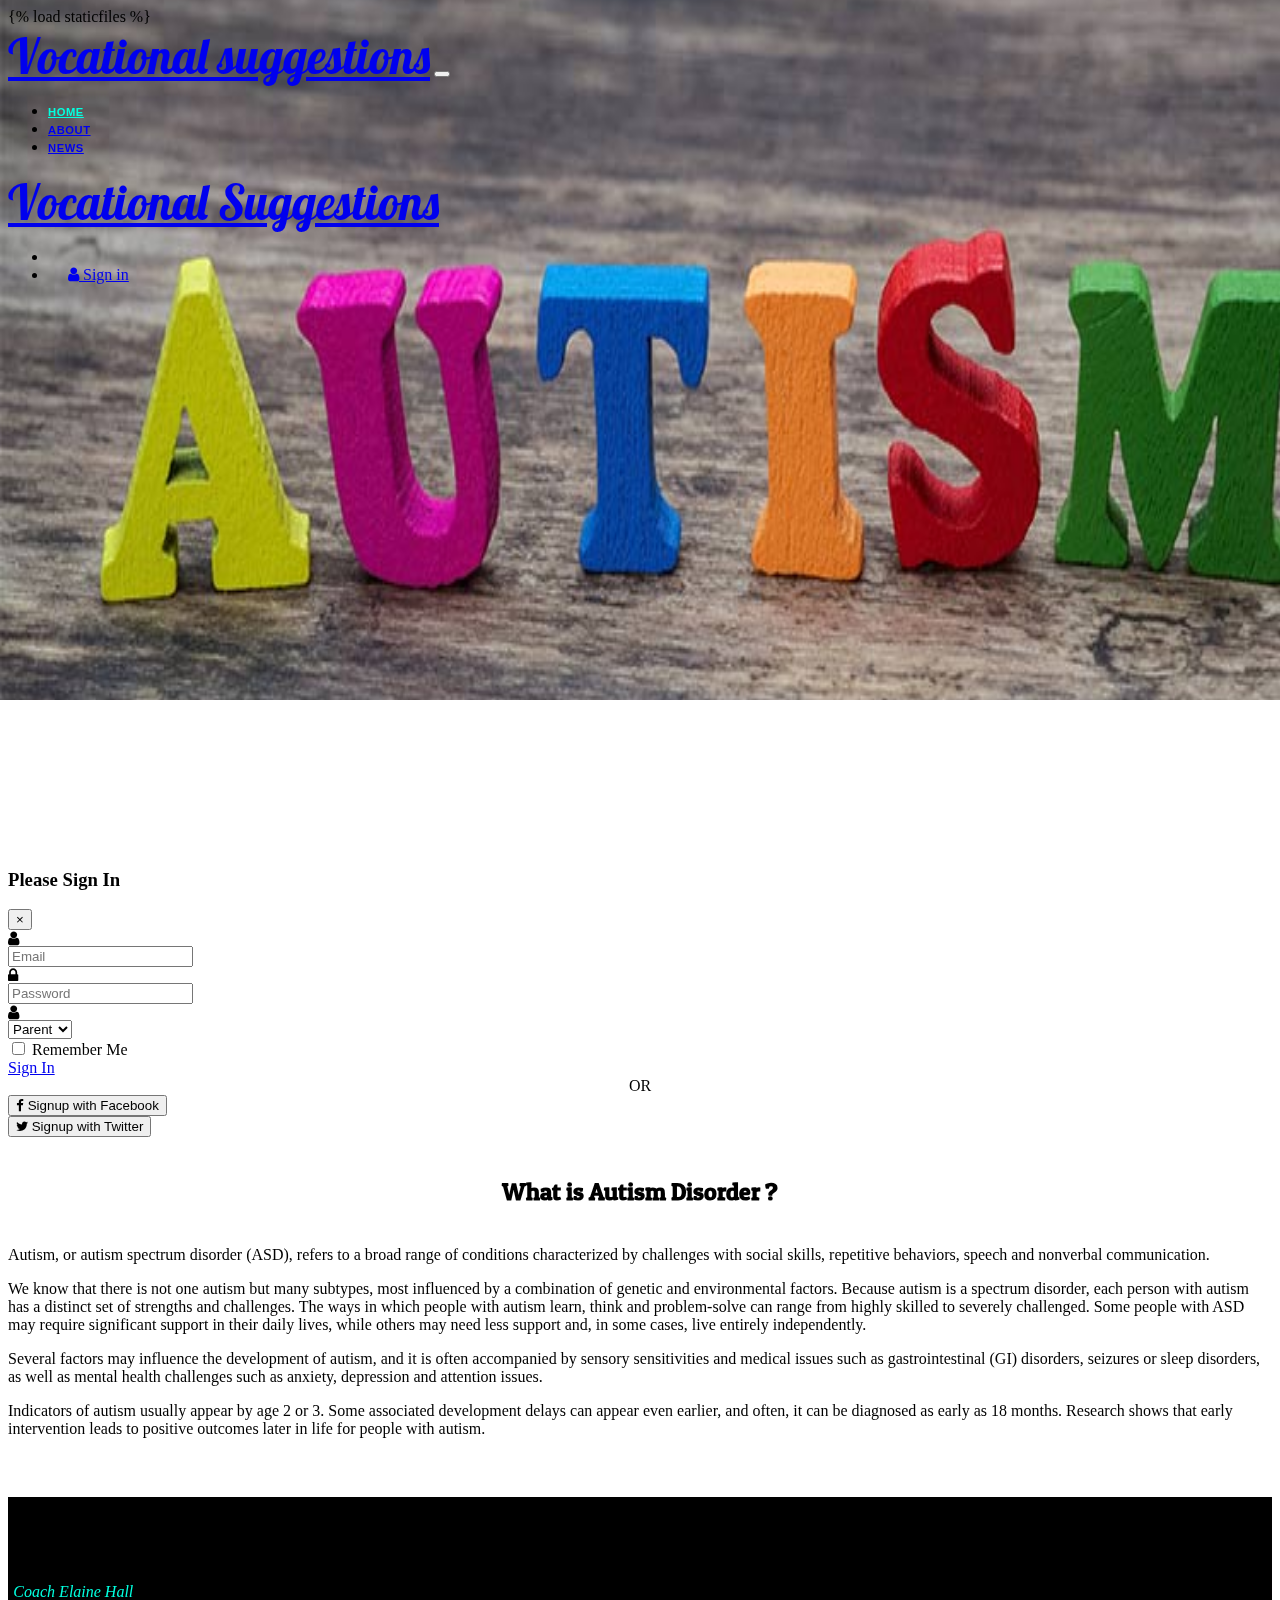
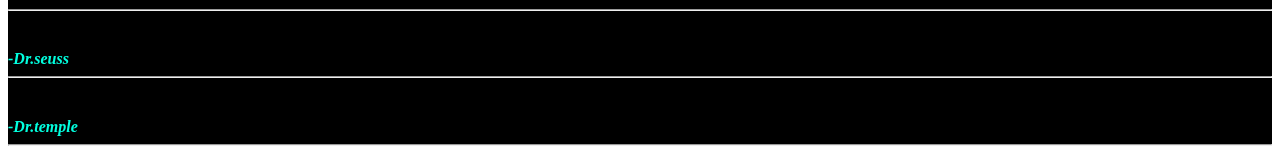
<file: ASD FILES/asd-home.html>
{% load staticfiles %}
<!doctype html>
<html lang="en">
  <head>
    <meta charset="utf-8">
    <meta name="viewport" content="width=device-width, initial-scale=1, shrink-to-fit=no">
    <link rel="stylesheet" href="https://stackpath.bootstrapcdn.com/bootstrap/4.1.3/css/bootstrap.min.css" integrity="sha384-MCw98/SFnGE8fJT3GXwEOngsV7Zt27NXFoaoApmYm81iuXoPkFOJwJ8ERdknLPMO" crossorigin="anonymous">
    <link rel="stylesheet" href="https://maxcdn.bootstrapcdn.com/font-awesome/4.4.0/css/font-awesome.min.css">
    
    <title>DEV CONNECT PROGRAM</title>
  </head>
  <body>
    <script src="asd-js.js"></script>
    <link rel="stylesheet" href="bootstrap.css">
    <link href="https://fonts.googleapis.com/css?family=Lobster" rel="stylesheet">
    <link href="https://fonts.googleapis.com/css?family=Patua+One" rel="stylesheet">
    <div class="parallax-mirror" style="visibility: visible; z-index: -100; position: fixed; top: 0px; left: 0px; overflow: hidden; transform: translate3d(0px, 0px, 0px); height: 700px; width: 1680px;">
    <img class="parallax-slider" src="autismimg.jpg" style="transform: translate3d(0px, 0px, 0px); position: absolute; top: -200px; left: 0px; height: 1300px; width: 1400px; max-width: none;">
    </div>
    
    <nav class="navbar navbar-expand-lg fixed-top bg-white">
    <div class="container" id="scrollnav">

      <!-- Navbar: Brand -->
      <a class="navbar-brand navbar-brand_2 mr-0 d-none font-italic text-white" id="title" href="#">Vocational suggestions</a> 

      <!-- Navbar: Toggler -->
      <button class="navbar-toggler navbar-toggler-right" type="button" data-toggle="collapse" data-target="#navbarSupportedContent" aria-controls="navbarSupportedContent" aria-expanded="false" aria-label="Toggle navigation">
        <span class="navbar-toggler-icon"></span>
      </button>
      
      <!-- Navbar: Collapse -->
      <div class="collapse navbar-collapse" id="navbarSupportedContent">

        <!-- Navbar navigation: Left -->
        <ul class="navbar-nav mr-auto">
          <li class="nav-item active">
            <a class="nav-link text-dark" href="#">Home</a>
          </li>
          <li class="nav-item">
            <a class="nav-link text-dark" href="#autism">About</a>
          </li>
          <li class="nav-item">
            <a class="nav-link text-dark" href="news-asd.html">News</a>
          </li>
        </ul>

        <!-- Brand name -->
        <a class="navbar-brand navbar-brand_2 mr-0 font-italic d-none d-lg-flex text-dark" id="title" href="#">
          Vocational Suggestions
        </a>

        <!-- Navbar navigation: Right -->
        <ul class="navbar-nav ml-auto">
          <li class="nav-item">
            <a class="nav-link text-white" href="#"></a>
          </li>
          <li class="nav-item u-header__nav-item-btn">
                <a class="btn btn-md btn-success text-white" id="signinbtn" data-toggle="modal" href="#signupModal" role="button" data-modal-target="#signupModal" data-overlay-color="#151b26">
                  <span class="fa fa-user mr-1"></span>
                  Sign in
                </a>
              </li>
        </ul>

      </div> <!-- / .navbar-collapse -->

    </div> <!-- / .container -->
  </nav>

  <section class="section section_header" style="padding-bottom: 235px; padding-top: 275px;" data-parallax="scroll" data-image-src="autism-img.jpg">
    <div class="container">
      <div class="row">
        <div class="col">
          
          <!-- Heading -->
          <h1 class="section__heading section_header__heading text-center">
          </h1>

        </div>
      </div> <!-- / .row -->
    </div> <!-- / .container -->
  </section>

  <div class="modal fade" id="signupModal" tabindex="-1" role="dialog" aria-labelledby="exampleModalLabel" aria-hidden="true">
  <div class="modal-dialog" role="document">
    <div class="modal-content">
      <header class="modal-header mb-5">
        <h3 class="modal-title ml-auto mb-0" id="exampleModalLabel">Please Sign In</h3>
        <button type="button" class="close" data-dismiss="modal">
          <span>&times;</span>
        </button>
      </header>
	  <form id="loginform">
      <div class="modal-body">
        <div class="js-form-message mb-3">
            <div class="js-focus-state input-group form">
              <div class="input-group-prepend form__prepend">
                <span class="input-group-text form__text">
                  <span class="fa fa-user form__text-inner"></span>
                </span>
              </div>
              <input type="email" class="form-control form__input" name="email" placeholder="Email" data-msg="Please enter a valid email address." data-error-class="u-has-error" data-success-class="u-has-success" required>
            </div>
          </div>
        <div class="js-form-message mb-3">
            <div class="js-focus-state input-group form">
              <div class="input-group-prepend form__prepend">
                <span class="input-group-text form__text">
                  <span class="fa fa-lock form__text-inner"></span>
                </span>
              </div>
              <input type="password" class="form-control form__input" name="password" placeholder="Password" data-msg="Your password is invalid. Please try again." data-error-class="u-has-error" data-success-class="u-has-success" required>
            </div>
          </div>
		  <div class="js-form-message mb-3">
            <div class="js-focus-state input-group form">
              <div class="input-group-prepend form__prepend">
                <span class="input-group-text form__text">
                  <span class="fa fa-user form__text-inner"></span>
                </span>
              </div>
			  <select id="option" class="dropdown" required>
                 <option value="volvo" selected>Parent</option>
                 <option value="saab">Trainer</option>
              </select>
              </div>
          </div> 
		 
        <div class="row mb-5">
            <div class="col-8">
              <!-- Checkbox -->
              <div class="custom-control custom-checkbox d-flex align-items-center text-muted">
                <input type="checkbox" class="custom-control-input" id="rememberMeCheckbox">
                <label class="custom-control-label" for="rememberMeCheckbox">
                  Remember Me
                </label>
              </div>
              <!-- End Checkbox -->
            </div>
          </div>

          <div class="mb-3">
            <a href="frame.html" class="btn btn-block btn-success" onclick="$('#signupModal').modal('hide')">Sign In</a>
            <!--<button type="submit" class="btn btn-block btn-success">Signin</button>-->
          </div>


          <div class="text-center u-divider-wrapper my-3">
            <span class="u-divider u-divider--xs u-divider--text">OR</span>
          </div>

             <div class="row mx-gutters-2 mb-4">
            <div class="col-sm-6 mb-2 mb-sm-0">
              <button type="button" class="btn btn-md btn-outline-primary btn-block btn-facebook">
                <span class="fa fa-facebook-f ml-2 mr-2"></span>
                Signup with Facebook
              </button>
            </div>
            <div class="col-sm-6">
              <button type="button" class="btn btn-md btn-outline-info btn-block btn-twitter">
                <span class="fa fa-twitter ml-2 mr-2"></span>
                Signup with Twitter
              </button>
            </div>
          </div>

      </div>
	  </form>
    </div>
  </div>
</div>
  
  <section class="section section_info section_info_opposite section_no-padding_bottom bg-white p-5" id="autism" style="margin-top: 40px;">
    <div class="container">
      <div class="row">
        <div class="col">
  
          <!-- Heading -->
          <h2 class="section__heading text-center">
            What is Autism Disorder ?
          </h2>

   <div class="row">
      
      <p>Autism, or autism spectrum disorder (ASD), refers to a broad range of conditions characterized by challenges with social skills, repetitive behaviors, speech and nonverbal communication.</p>
      
    </div>
    <div class="row">
      
      <p>We know that there is not one autism but many subtypes, most influenced by a combination of genetic and environmental factors. Because autism is a spectrum disorder, each person with autism has a distinct set of strengths and challenges. The ways in which people with autism learn, think and problem-solve can range from highly skilled to severely challenged. Some people with ASD may require significant support in their daily lives, while others may need less support and, in some cases, live entirely independently.</p>
      
    </div>
    <div class="row">
       
      <p>Several factors may influence the development of autism, and it is often accompanied by sensory sensitivities and medical issues such as gastrointestinal (GI) disorders, seizures or sleep disorders, as well as mental health challenges such as anxiety, depression and attention issues.</p>
      
    </div>
	
	 <div class="row">
       
		<p>Indicators of autism usually appear by age 2 or 3. Some associated development delays can appear even earlier, and often, it can be diagnosed as early as 18 months. Research shows that early intervention leads to positive outcomes later in life for people with autism.</p>
    </div>
	
<br>
</div>
</div>
</div>
</section>

  <footer class="section section_footer">
    <div class="container">
      <div class="row">
        <div>
<h4 style=" font-style:italic ;font-family:Times New Roman, Times, serif;" class="text-white">“It takes a village to raise a child. It takes a child with autism to raise the consciousness of the village” </h4>-<i style="text-align:right;">Coach Elaine Hall</i>
      <hr>
	  <h4 style=" font-style:italic ;font-family:Times New Roman, Times, serif;" class="text-white">"Why fit in when you are born to standout"
	  <br><i>-Dr.seuss</i>
		<hr>	
	  <h4 style=" font-style:italic ;font-family:Times New Roman, Times, serif;" class="text-white">"I am different, NOt less"
	  <br><i>-Dr.temple </i>
		<hr>																									
</div>
      </div> <!-- / .row -->
    </div> <!-- / .container -->
  </footer>
    
    <script src="https://code.jquery.com/jquery-3.3.1.slim.min.js" integrity="sha384-q8i/X+965DzO0rT7abK41JStQIAqVgRVzpbzo5smXKp4YfRvH+8abtTE1Pi6jizo" crossorigin="anonymous"></script>
    <script src="https://cdnjs.cloudflare.com/ajax/libs/popper.js/1.14.3/umd/popper.min.js" integrity="sha384-ZMP7rVo3mIykV+2+9J3UJ46jBk0WLaUAdn689aCwoqbBJiSnjAK/l8WvCWPIPm49" crossorigin="anonymous"></script>
    <script src="https://stackpath.bootstrapcdn.com/bootstrap/4.1.3/js/bootstrap.min.js" integrity="sha384-ChfqqxuZUCnJSK3+MXmPNIyE6ZbWh2IMqE241rYiqJxyMiZ6OW/JmZQ5stwEULTy" crossorigin="anonymous"></script>
    
 </body>
</html>
</file>
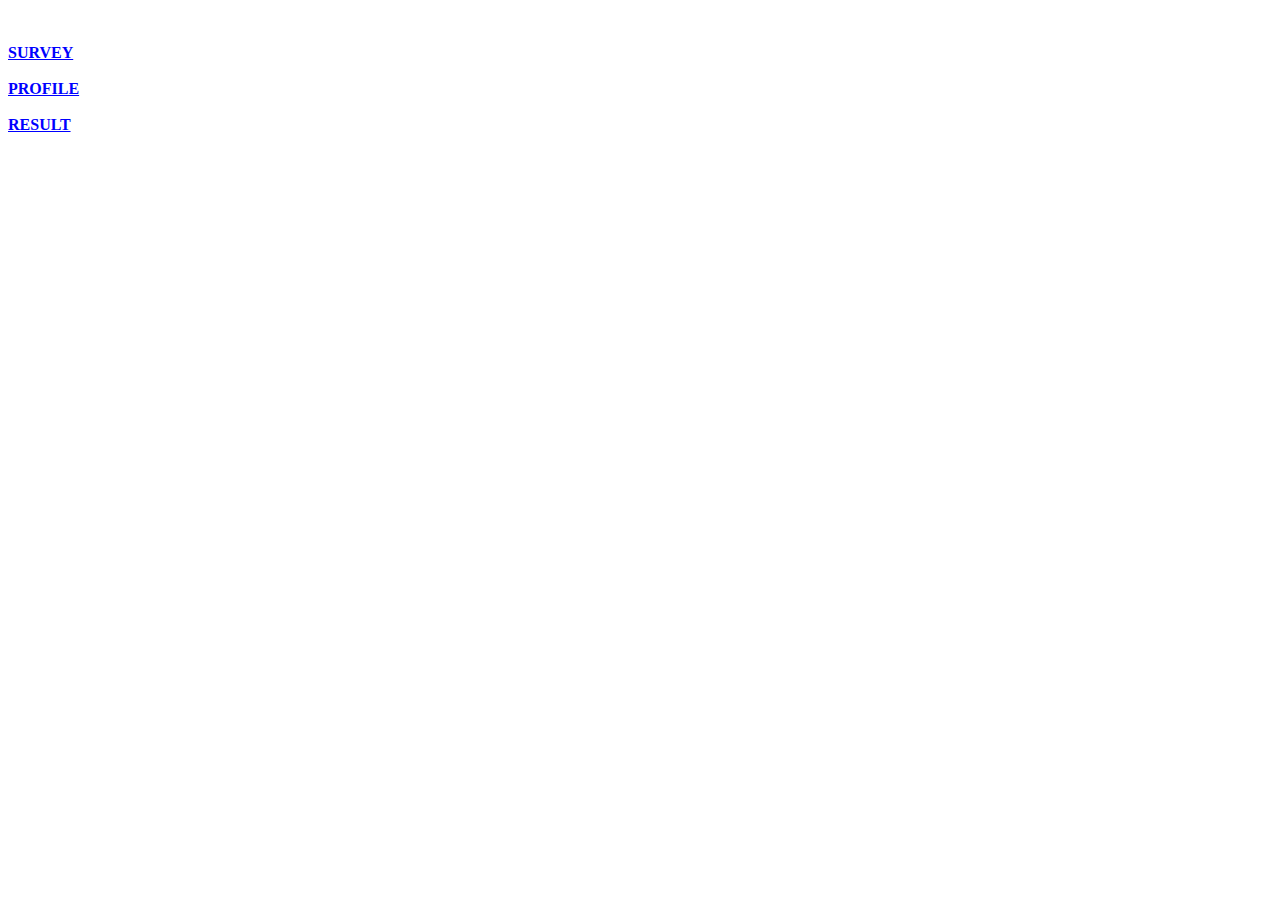
<file: ASD FILES/left.html>
<html>
<head>
<meta name="viewport" content="width=device-width, initial-scale=1, shrink-to-fit=no">

<style>
a{
 color:blue;
 font-family: "Times New Roman", Times, serif;
  font-weight: bold;

}
</style>
</head>
<body>
<div class="card" style="width:45%">
  
  <div class="card-body">
    <br>
    <br>
    <a href="survey.html" class="btn btn-primary stretched-link" target="right">SURVEY</a>
	<br>
	<br>
	<a href="details.html" class="btn btn-primary stretched-link" target="right">PROFILE</a>
	<br>
	<br>
	<a href="result.html" class="btn btn-primary stretched-link" target="right">RESULT</a>
  </div>
</div>
</body>
</html>
</file>
